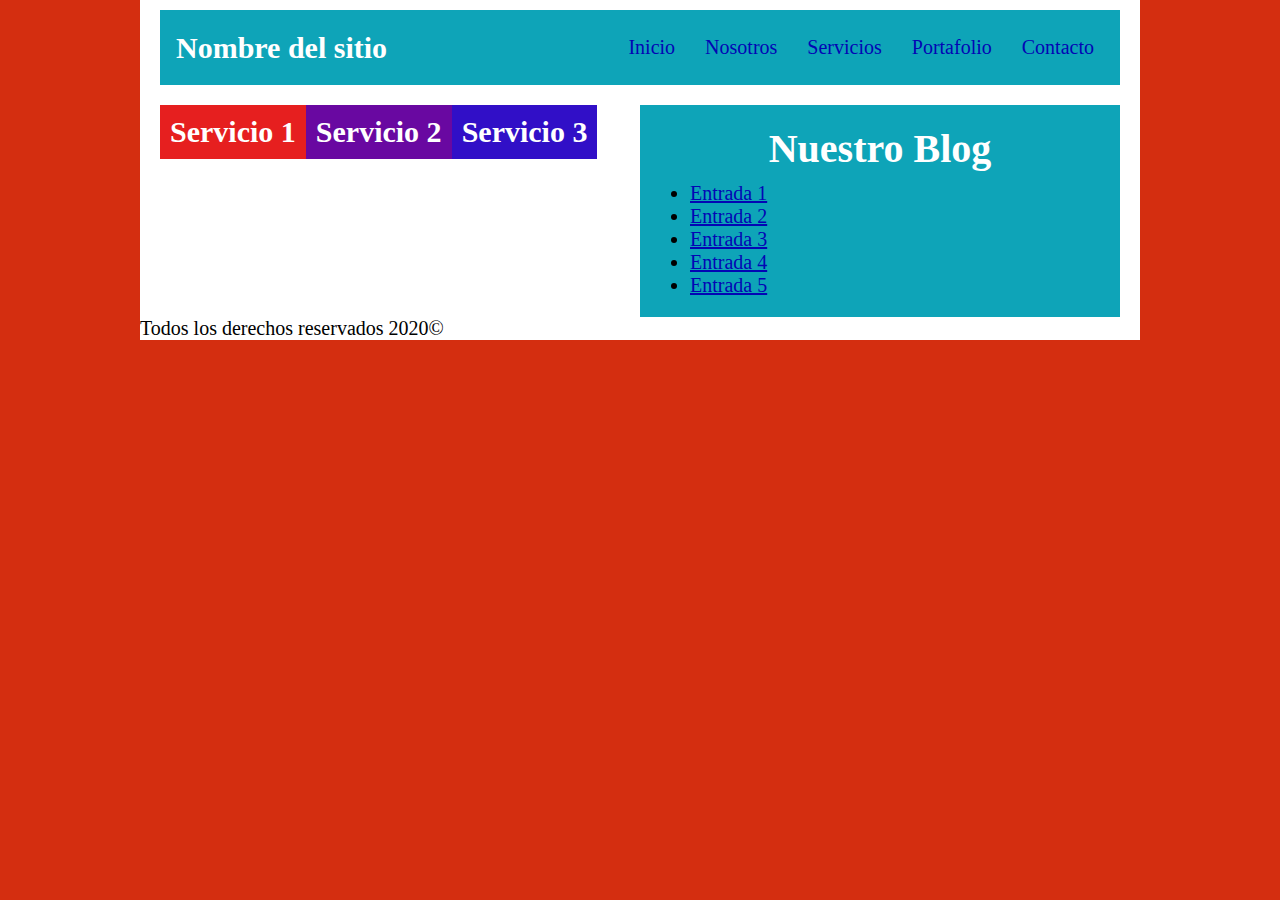
<file: Practica/index.html>
<!DOCTYPE html>
<html lang="en">
<head>
    <meta charset="UTF-8">
    <meta name="viewport" content="width=device-width, initial-scale=1.0">
    <link rel="stylesheet" href="css/style.css">
    <title>Practica01_Flexbox</title>
</head>
<body>
    <div class="container">
        <header class="header-sitio">
            <nav class="navegacion">
                <div class="logo">
                    <h2>Nombre del sitio</h2>
                </div>
                <ul class="menu-lista">
                    <li><a href="">Inicio</a></li>
                    <li><a href="">Nosotros</a></li>
                    <li><a href="">Servicios</a></li>
                    <li><a href="">Portafolio</a></li>
                    <li><a href="">Contacto</a></li>
                </ul>
            </nav>
        
        </header>
        <main class="main">
            <section>
                <article class="container-flex">
                    <div class="servicio">
                        <h2>Servicio 1</h2>
                    </div>
                    <div class="servicio">
                        <h2>Servicio 2</h2>
                    </div>
                    <div class="servicio">
                        <h2>Servicio 3</h2>
                    </div>
                </article>
            </section>
            <aside class="menu">
                <h1>Nuestro Blog</h1>
                    <ul class="list">
                        <li><a href="">Entrada 1</a></li>
                        <li><a href="">Entrada 2</a></li>
                        <li><a href="">Entrada 3</a></li>
                        <li><a href="">Entrada 4</a></li>
                        <li><a href="">Entrada 5</a></li>
                    </ul>
          
            </aside>
        </main>
        
        <footer>
            <p>Todos los derechos reservados 2020&copy;</p>
        </footer>
    </div>
   
</body>
</html>
</file>
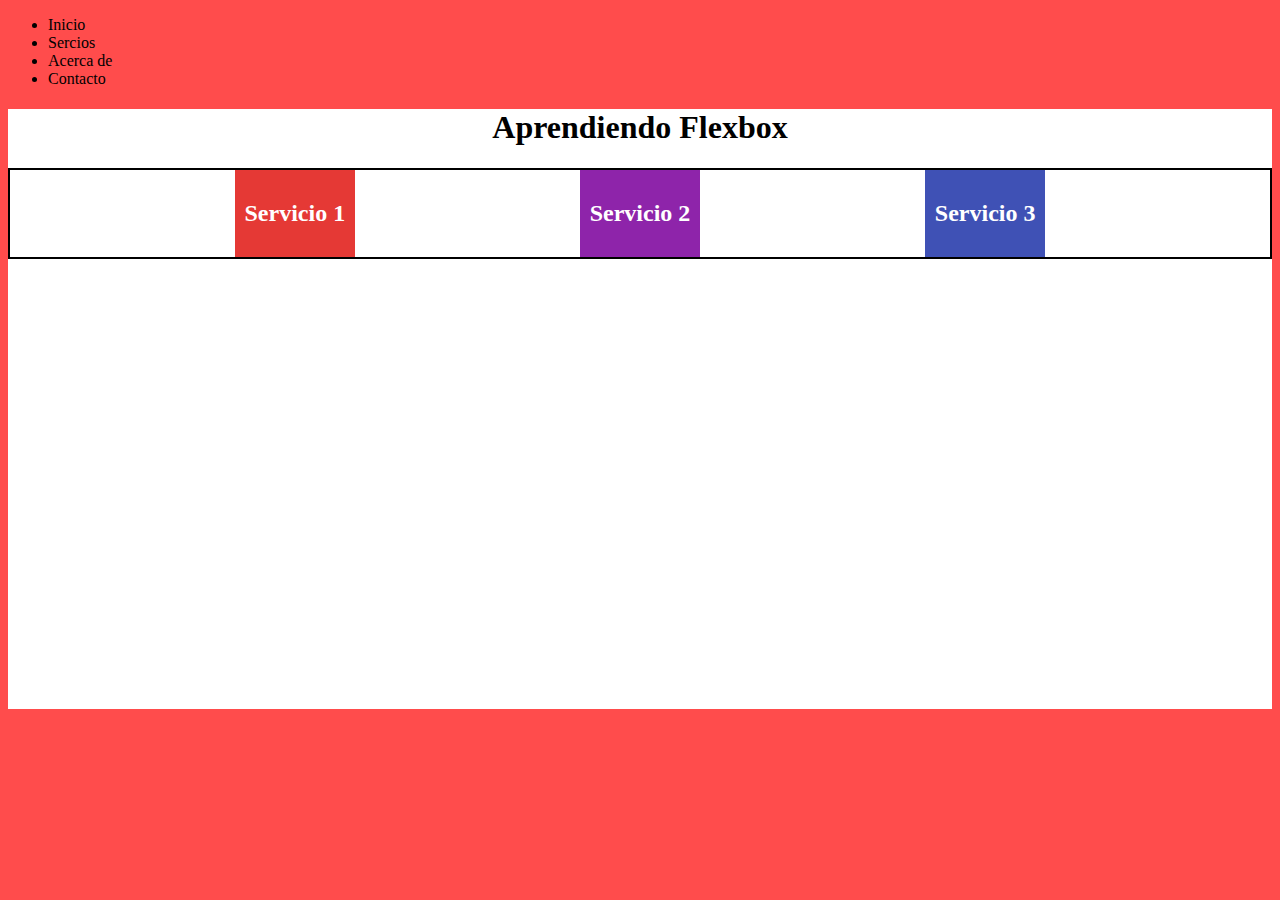
<file: Teoria/index.html>
<!DOCTYPE html>
<html lang="en">
<head>
    <meta charset="UTF-8">
    <meta name="viewport" content="width=device-width, initial-scale=1.0">
    <link rel="stylesheet" href="css/style.css">
    <title>Session 01</title>
</head>
<body>
    <header>
        <nav>
            <ul>
                <li>Inicio</li>
                <li>Sercios</li>
                <li>Acerca de</li>
                <li>Contacto</li>
            </ul>
        </nav>
    </header>

    <main>
        <section>
            <h1>Aprendiendo Flexbox</h1>
            <article>
                <div class="servicio">
                    <h2>Servicio 1</h2>
                </div>
                <div class="servicio">
                    <h2>Servicio 2</h2>
                </div>
                <div class="servicio">
                    <h2>Servicio 3</h2>
                </div>
            </article>
        </section>
    </main>

    <aside>

    </aside>

    <footer>

    </footer>
</body>
</html>
</file>
<file: Practica/css/style.css>
*{
    box-sizing: border-box;
    -moz-box-sizing: border-box;
    -webkit-box-sizing: border-box;
    padding: 0px;
    margin: 0px;
}
/* =======Estilos generales============ */
body{
    background-color: #d42e10;
    font-family: 'Times New Roman', Times, serif;
    font-size: 20px;
}
h1{
    color: #ffffff;
}
h2{
    color: #ffffff;
}
a{
    color: #0306b4;
}
/* ===========Estilos de las clases========= */

.container{
    background-color: #ffffff;
    max-width: 1000px;
    margin:0 auto;
}
.header-sitio {
    padding:0 20px;
    /* Flex aqui*/
    display: flex;
    flex-direction: column;
}
.header-sitio .navegacion {
    background-color: #0ea4b8;
    margin-top: 10px;
    display: flex;
    justify-content: space-between;
    align-items: center;
    padding: 16px;
}
.navegacion .logo{
    color: #ffffff;
}

.navegacion .menu-lista{
    display: flex;
    justify-content: space-around;

}

.navegacion .menu-lista li{
    list-style: none;
    margin-left: 10px;
    padding: 10px;
}
.navegacion .menu-lista li:hover{
    background-color: #d6da0e;
}
.navegacion .menu-lista li a{
    text-decoration: none;
    width: 200px;
}

.main{
    display: flex;
    flex-direction: row;
    justify-content: space-between;
    padding: 0 20px;
    margin-top: 20px;
}

.container-flex{
    display: flex;
    flex-basis: 50%;
}

.container-flex .servicio:nth-child(1){
    background-color: rgba(228, 13, 13, 0.924);
    padding: 10px;
    
}

.container-flex .servicio:nth-child(2){
    background-color: rgb(105, 8, 161);
    padding: 10px;
  
}

.container-flex .servicio:nth-child(3){
    background-color: rgb(49, 15, 199);
    padding: 10px;

}
.menu{
    background-color:#0ea4b8;
   flex-basis: 50%;
}
.menu h1{
    text-align: center;
    margin-top: 20px;
    margin-bottom: 10px;
}
.menu .list{
    margin-left: 50px;
    margin-bottom: 20px;
}
</file>
<file: Teoria/css/style.css>
*{
  box-sizing: border-box;
  -moz-box-sizing: border-box;
  -webkit-box-sizing: border-box;
}


.container{
    display: flex;
}


/* Colores generales */
h1{
    text-align: center;
}

h2{
    color: #ffffff;
    text-align: center;
}
body{
    background-color: #ff4c4c;
}

section{
 background-color: #ffffff;
 height: 600px;
}

article{
    /*display: inline-flex;*/ /* Toma solo el contenido*/
     display:flex;  /* Esto deja el espacio*/
     /* flex-direction: row;
     flex-wrap: wrap;     */
     flex-flow: row  wrap;
     border: 2px solid black;
     /* justify-content: space-around; */
     /* justify-content: center;
     justify-content: flex-end; */
     /* justify-content: space-between; */
     justify-content: space-evenly;
}

/* NOTA ==============
   NO olvidar que 
   flex-grow: Crece el elemento
   flex-shrink: Contrae el elemento
   
 */

.servicio{
    padding: 10px;
    /* Flex usa tres paramentros: 1) flex-grow 2) flex-shrink flex-basis                     ; */
    /* flex: 1 0 300px ; */
}

.servicio:nth-child(1){
  background-color:#E53935;
}
.servicio:nth-child(2){
    background-color: #8E24AA;
}
.servicio:nth-child(3){
    background-color:#3F51B5;

}
</file>
